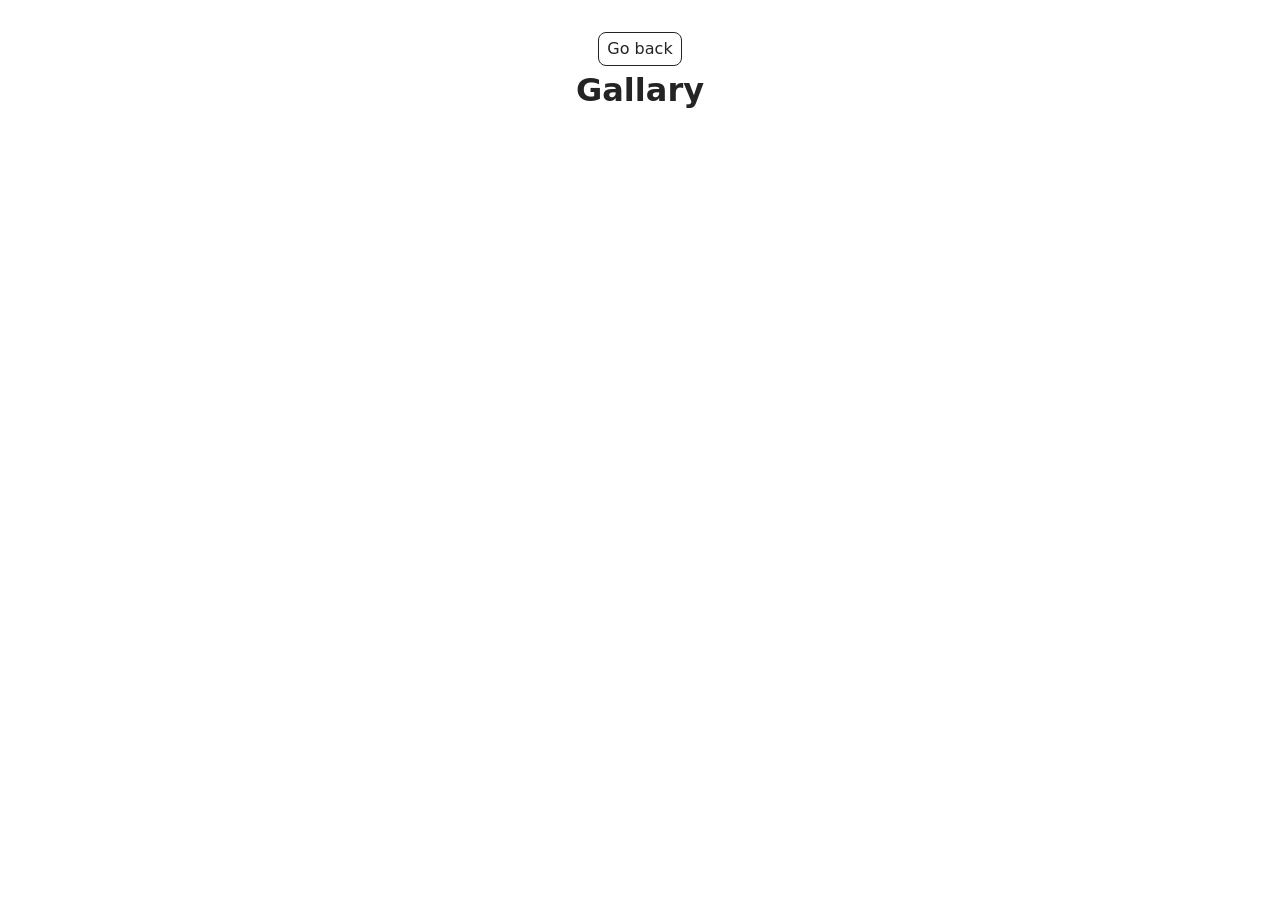
<file: src/1-gallery.html>
<!DOCTYPE html>
<html lang="en">
  <head>
    <meta charset="UTF-8" />
    <meta http-equiv="X-UA-Compatible" content="IE=edge" />
    <meta name="viewport" content="width=device-width, initial-scale=1.0" />
    <title>Gallery</title>
    <link rel="stylesheet" href="./css/styles.css" />
  </head>
  <body>
    <main>
      <div class="container">
        <a class="back-link" href="./index.html">Go back</a>
        <h1 class="main-title"> Gallary</h1>
      </div>
      <ul class="gallery">
      
      </ul>
    </main>

    <script type="module" src="./js/1-gallery.js"></script>
  </body>
</html>
</file>
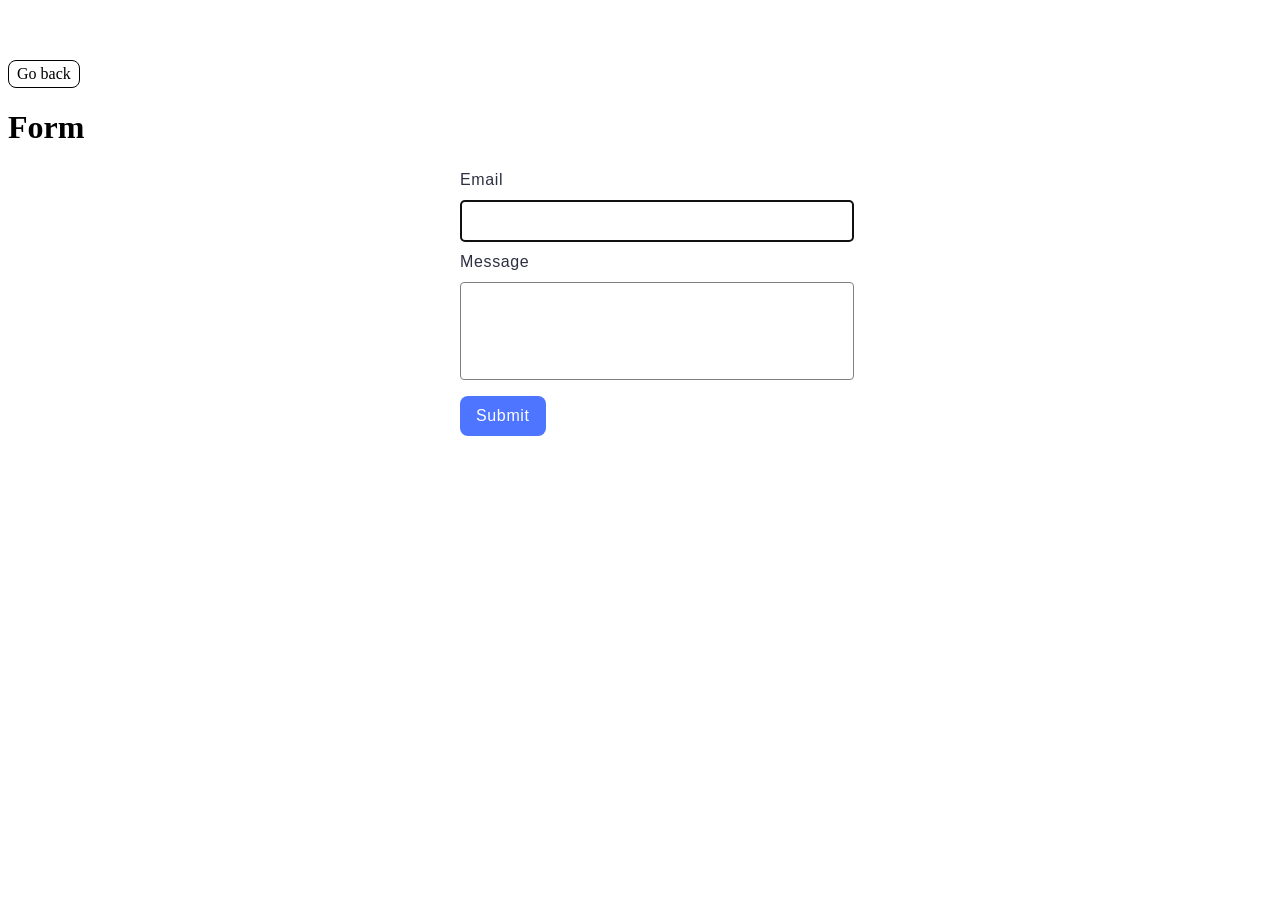
<file: src/2-form.html>
<!DOCTYPE html>
<html lang="en">
  <head>
    <meta charset="UTF-8" />
    <meta http-equiv="X-UA-Compatible" content="IE=edge" />
    <meta name="viewport" content="width=device-width, initial-scale=1.0" />
    <title>Form</title>
    <link rel="stylesheet" href="./css/form.css" />
    <link rel="stylesheet" href="./css/back-link.css" />
  </head>
  <body>
    
    <main>
      <div class="container form-container">
        <a class="back-link" href="./index.html">Go back</a>
        <h1 class="main-title">Form</h1>
      <form class="feedback-form" autocomplete="off">
        <label class="form-label">
          Email
          <input type="email" name="email" class="form-field email" autofocus />
        </label>
        <label class="form-label">
          Message
          <textarea class="form-field message" name="message" rows="8"></textarea>
        </label>
        <button class="submit-button" type="submit">Submit</button>
      </form>
</div>
    </main>
    <script type="module" src="./js/2-form.js" ></script>
  </body>
</html>
</file>
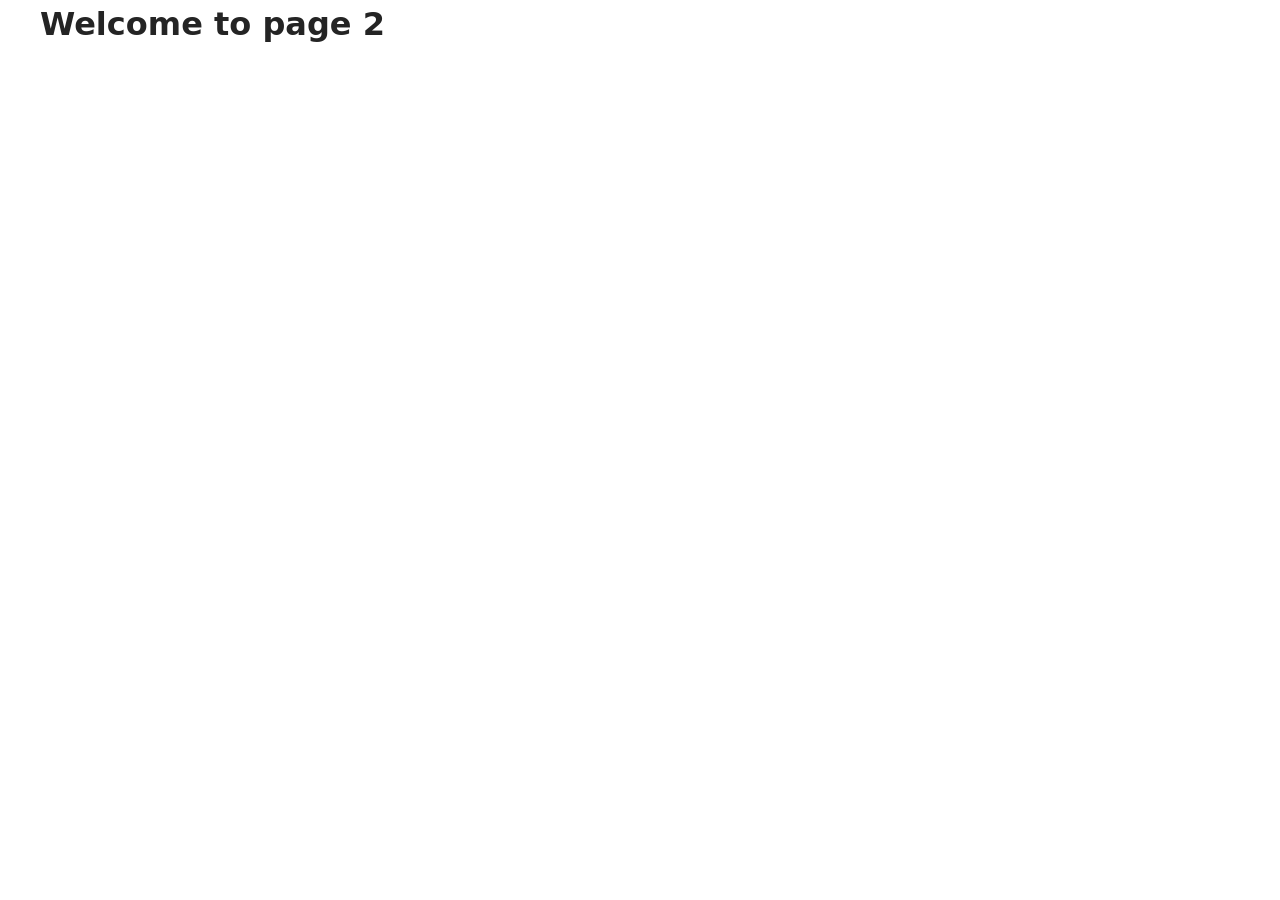
<file: src/page-2.html>
<!DOCTYPE html>
<html lang="en">
  <head>
    <meta charset="UTF-8" />
    <meta http-equiv="X-UA-Compatible" content="IE=edge" />
    <meta name="viewport" content="width=device-width, initial-scale=1.0" />
    <title>Page 2</title>
    <link rel="stylesheet" href="./css/styles.css" />
  </head>
  <body>
    <load
      src="./partials/header.html"
      icon-path="./img/sprite.svg#logo"
      highlight-act="active"
    />

    <main>
      <div class="container">
        <h1 class="main-title">
          <span class="main-title-gradient">Welcome</span> to page 2
        </h1>
        <load src="./partials/back-link.html" />
      </div>
    </main>

    <load src="./partials/footer.html" />
  </body>
</html>
</file>
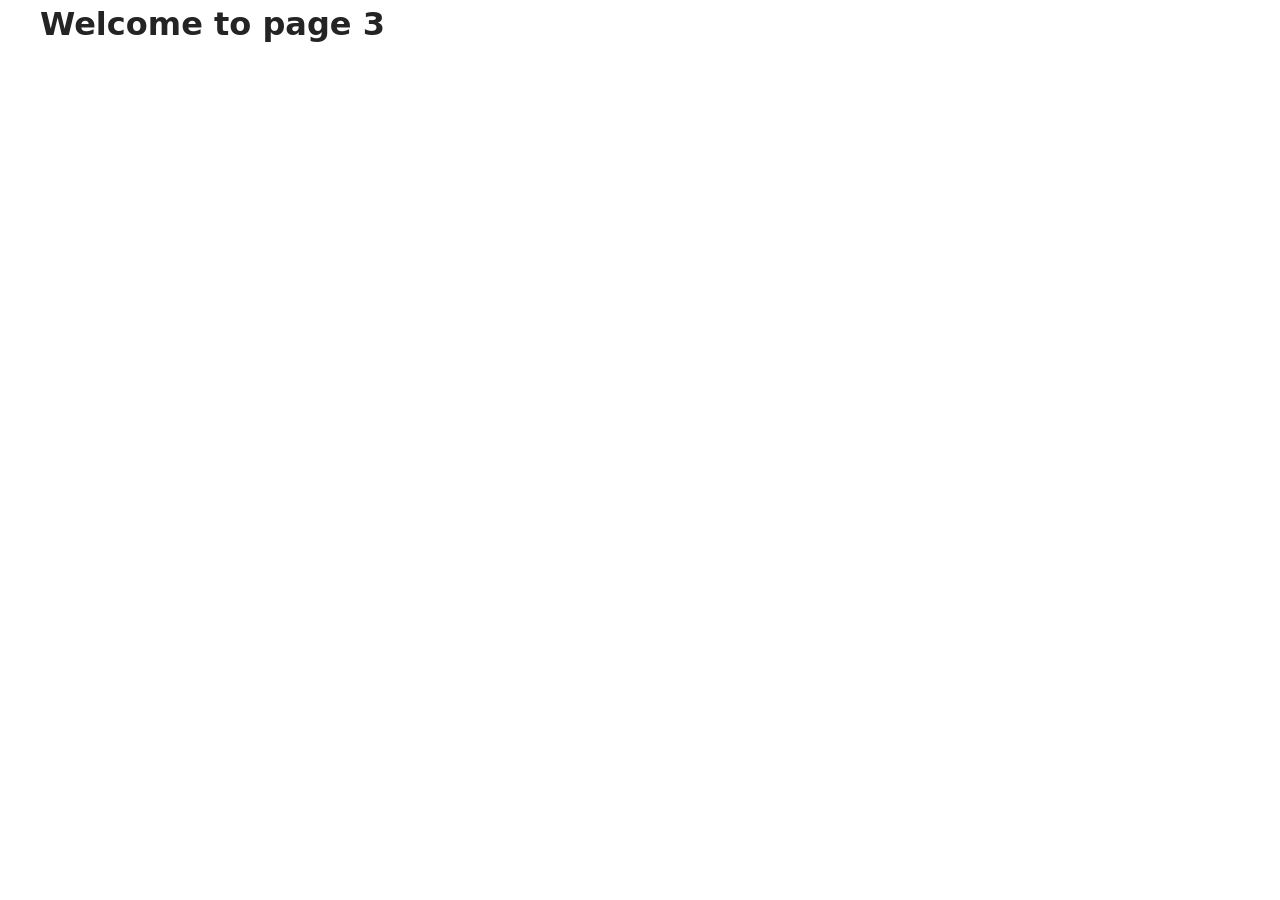
<file: src/page-3.html>
<!DOCTYPE html>
<html lang="en">
  <head>
    <meta charset="UTF-8" />
    <meta http-equiv="X-UA-Compatible" content="IE=edge" />
    <meta name="viewport" content="width=device-width, initial-scale=1.0" />
    <title>Page 3</title>
    <link rel="stylesheet" href="./css/styles.css" />
  </head>
  <body>
    <load
      src="./partials/header.html"
      icon-path="./img/sprite.svg#logo"
      highlight-curr="active"
    />

    <main>
      <div class="container">
        <h1 class="main-title">
          <span class="main-title-gradient">Welcome</span> to page 3
        </h1>
        <load src="./partials/back-link.html" />
      </div>
    </main>

    <load src="./partials/footer.html" />
  </body>
</html>
</file>
<file: src/css/styles.css>
/**
  |============================
  | include css partials with
  | default @import url()
  |============================
*/
/* Common styles */
@import url('./reset.css');
@import url('./base.css');
@import url('./container.css');
/* Sections style */
@import url('./header.css');
@import url('./badges.css');
@import url('./back-link.css');
@import url('./gallery.css');
</file>
<file: src/css/form.css>
.form-container{
padding-top: 20px;
}
.feedback-form{
width: 360px;
 margin: 0 auto;
}
.form-label{
font-family: 'Montserrat', sans-serif;
    font-weight: 400;
    font-size: 16px;
    line-height: 150%;
    letter-spacing: 0.04em;
    color: #2e2f42;
    display: flex;
    flex-direction: column;
    margin-bottom: 8px;
}

.form-field {
    font-family: 'Montserrat', sans-serif;
    font-weight: 400;
    font-size: 16px;
    line-height: 150%;
    letter-spacing: 0.04em;
    color: #2e2f42;
    border: 1px solid #808080;
    border-radius: 4px;
    width: 360px;
    transition: border-color 350ms ease-in-out;
    padding: 8px 16px;
    margin-top: 8px;
}

.form-field:hover,
.form-field:focus {
    border-color: #000000;
}

.form-label textarea {
    resize: none;
    height: 80px;
}

.submit-button {
    border-radius: 8px;
    padding: 8px 16px;
    background-color: #4e75ff;
    font-family: 'Montserrat', sans-serif;
    font-weight: 500;
    font-size: 16px;
    line-height: 150%;
    letter-spacing: 0.04em;
    color: #fff;
    padding: 8px 16px;
    border: none;
    margin-top: 8px;
    transition: background-color 350ms ease-in-out;
}

.submit-button:hover,
.submit-button:focus {
    background-color: #6c8cff;
}
</file>
<file: src/css/back-link.css>
.back-link {
  position: relative;
  display: inline-block;
  padding: 4px 8px;
  margin-top: 32px;
  border: 1px solid;
  border-radius: 8px;
  color: currentColor;
  text-decoration: none;
  }

.back-link::before {
  content: '';
  position: absolute;
  top: 50%;
  left: 0;
  width: 16px;
  height: 16px;

  background-repeat: no-repeat;
  background-position: center;
  background-image: url("data:image/svg+xml,%3Csvg xmlns='http://www.w3.org/2000/svg' viewBox='0 0 448 512'%3E%3Cpath d='M438.6 278.6c12.5-12.5 12.5-32.8 0-45.3l-160-160c-12.5-12.5-32.8-12.5-45.3 0s-12.5 32.8 0 45.3L338.8 224 32 224c-17.7 0-32 14.3-32 32s14.3 32 32 32l306.7 0L233.4 393.4c-12.5 12.5-12.5 32.8 0 45.3s32.8 12.5 45.3 0l160-160z'/%3E%3C/svg%3E");
  transition: 300ms ease-in;
  transition-property: opacity;
  opacity: 0;
  animation: slide 500ms linear infinite alternate-reverse both;
  animation-play-state: paused;
}
.back-link:hover::before {
  opacity: 1;
  animation-play-state: running;
}
</file>
